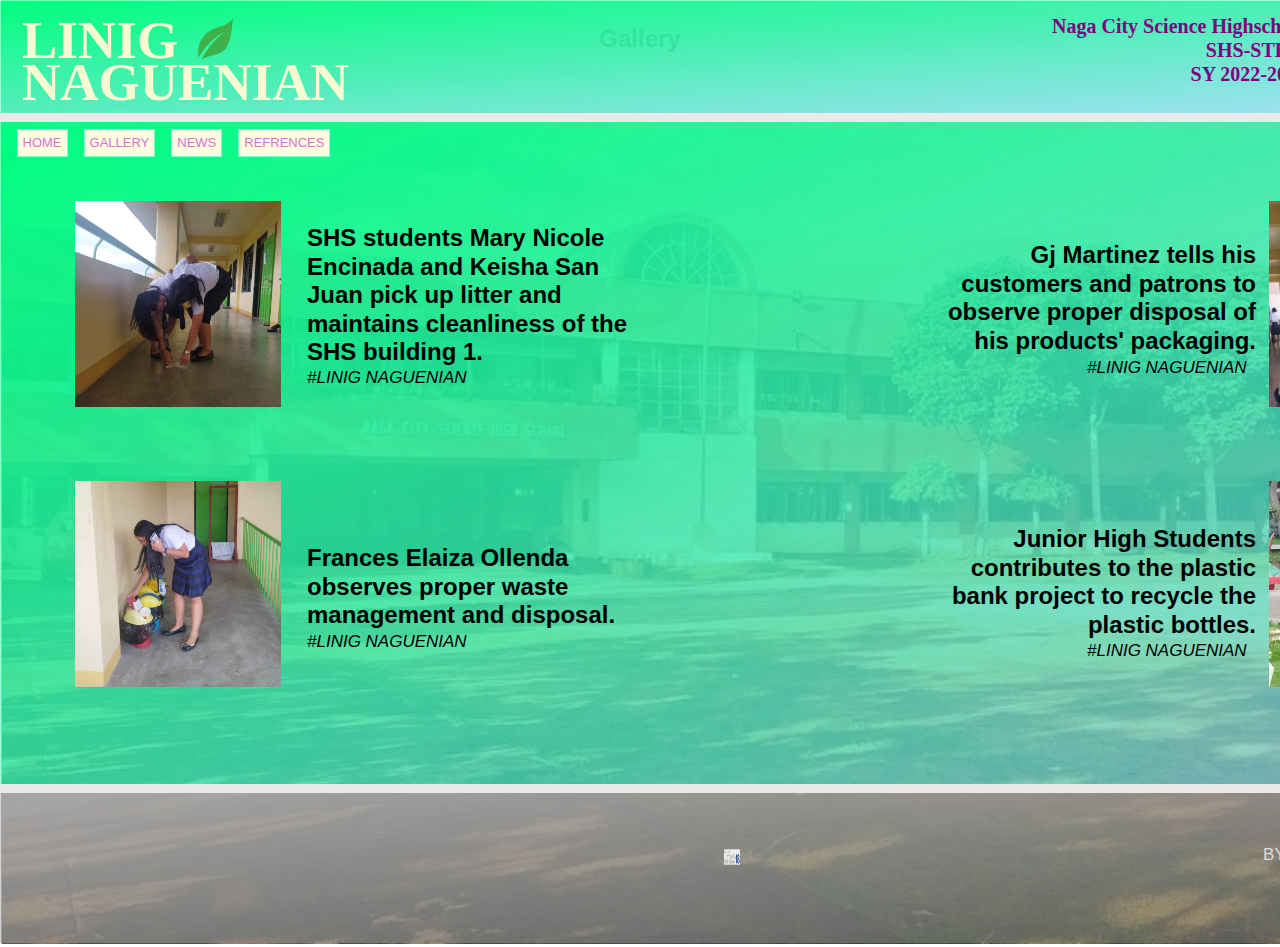
<file: gallery.html>
<!doctype html>
<html>
<head>
<meta charset="utf-8">
<title>LinigNaguenian/Gallery</title>
<meta name="generator" content="WYSIWYG Web Builder 18 Trial Version - https://www.wysiwygwebbuilder.com">
<meta name="viewport" content="width=device-width, initial-scale=1.0">
<link href="ETECHS.css" rel="stylesheet">
<link href="gallery.css" rel="stylesheet">
</head>
<body>
<a href="https://www.wysiwygwebbuilder.com" target="_blank"><img src="images/builtwithwwb18.png" alt="WYSIWYG Web Builder" style="position:absolute;left:724px;top:849px;margin: 0;border-width:0;z-index:250" width="16" height="16"></a>
<div id="wb_Image3" style="position:absolute;left:2px;top:114px;width:1575px;height:830px;z-index:2;">
<img src="images/NCSHS.jpg" id="Image3" alt="" width="1575" height="886"></div>
<div id="wb_Shape3" style="position:absolute;left:0px;top:785px;width:1577px;height:159px;z-index:3;">
<img src="images/img0004.png" id="Shape3" alt="" width="1577" height="159" style="width:1577px;height:159px;"></div>
<div id="wb_Shape2" style="position:absolute;left:0px;top:113px;width:1577px;height:679px;z-index:4;">
<img src="images/img0005.png" id="Shape2" alt="" width="1577" height="679" style="width:1577px;height:679px;"></div>
<div id="wb_Shape1" style="position:absolute;left:0px;top:0px;width:1577px;height:114px;z-index:5;">
<img src="images/img0006.png" id="Shape1" alt="" width="1577" height="114" style="width:1577px;height:114px;"></div>
<div id="wb_Text4" style="position:absolute;left:22px;top:19px;width:381px;height:84px;z-index:6;">
<span style="color:#FAFAD2;font-family:Impact;font-size:53px;line-height:42px;"><strong>LINIG <br>NAGUENIAN</strong></span></div>
<div id="wb_Image1" style="position:absolute;left:1316px;top:17px;width:81px;height:81px;z-index:7;">
<img src="images/image-removebg-preview (26).png" id="Image1" alt="" width="81" height="81"></div>
<div id="wb_Image2" style="position:absolute;left:1411px;top:16px;width:133px;height:83px;z-index:8;">
<img src="images/image-removebg-preview (25).png" id="Image2" alt="" width="133" height="83"></div>
<div id="wb_Text2" style="position:absolute;left:994px;top:15px;width:313px;height:81px;text-align:right;z-index:9;">
<span style="color:#800080;font-family:'Palatino Linotype';font-size:20px;"><strong>Naga City Science Highschool <br>SHS-STEM<br>SY 2022-2023</strong></span></div>
<div id="wb_CssMenu1" style="position:absolute;left:16px;top:129px;width:331px;height:48px;z-index:10;">
<ul id="CssMenu1" role="menubar" class="nav">
<li role="menuitem" class="nav-item firstmain"><a class="nav-link" href="./index.html" target="_self">HOME</a>
</li>
<li role="menuitem" class="nav-item"><a class="nav-link" href="./gallery.html" target="_self">GALLERY</a>
</li>
<li role="menuitem" class="nav-item"><a class="nav-link" href="./News.html" target="_self">NEWS</a>
</li>
<li role="menuitem" class="nav-item"><a class="nav-link" href="./references.html" target="_self">REFRENCES</a>
</li>
</ul>
</div>
<hr id="HorizontalLine1" style="position:absolute;left:0px;top:113px;width:1577px;z-index:11;">
<hr id="HorizontalLine2" style="position:absolute;left:0px;top:784px;width:1577px;z-index:12;">
<div id="wb_Image5" style="position:absolute;left:174px;top:6px;width:83px;height:67px;z-index:13;">
<img src="images/image-removebg-preview (28).png" id="Image5" alt="" width="83" height="66"></div>
<div id="wb_Image4" style="position:absolute;left:75px;top:201px;width:206px;height:206px;z-index:14;">
<img src="images/shspick.jpg" id="Image4" alt="" width="206" height="206"></div>
<div id="wb_Image6" style="position:absolute;left:75px;top:481px;width:206px;height:206px;z-index:15;">
<img src="images/shsjunk.jpg" id="Image6" alt="" width="206" height="194"></div>
<div id="wb_Image7" style="position:absolute;left:1269px;top:481px;width:206px;height:206px;z-index:16;">
<img src="images/jhsbag.jpg" id="Image7" alt="" width="206" height="206"></div>
<div id="wb_Image8" style="position:absolute;left:1269px;top:201px;width:206px;height:206px;z-index:17;">
<img src="images/shsseler.jpg" id="Image8" alt="" width="206" height="206"></div>
<div id="wb_Text1" style="position:absolute;left:307px;top:224px;width:335px;height:134px;z-index:18;">
<span style="color:#000000;font-family:Arial;font-size:24px;"><strong>SHS students Mary Nicole Encinada and Keisha San Juan pick up litter and maintains cleanliness of the SHS building 1.</strong></span></div>
<div id="wb_Text3" style="position:absolute;left:307px;top:368px;width:169px;height:19px;z-index:19;">
<span style="color:#000000;font-family:Arial;font-size:17px;"><em>#LINIG NAGUENIAN</em></span></div>
<div id="wb_Text5" style="position:absolute;left:307px;top:544px;width:335px;height:81px;z-index:20;">
<span style="color:#000000;font-family:Arial;font-size:24px;"><strong>Frances Elaiza Ollenda observes proper waste management and disposal.</strong></span></div>
<div id="wb_Text6" style="position:absolute;left:307px;top:632px;width:169px;height:19px;z-index:21;">
<span style="color:#000000;font-family:Arial;font-size:17px;"><em>#LINIG NAGUENIAN</em></span></div>
<div id="wb_Text7" style="position:absolute;left:921px;top:241px;width:335px;height:107px;text-align:right;z-index:22;">
<span style="color:#000000;font-family:Arial;font-size:24px;"><strong>Gj Martinez tells his customers and patrons to observe proper disposal of his products' packaging.</strong></span></div>
<div id="wb_Text8" style="position:absolute;left:1087px;top:358px;width:169px;height:19px;z-index:23;">
<span style="color:#000000;font-family:Arial;font-size:17px;"><em>#LINIG NAGUENIAN</em></span></div>
<div id="wb_Text9" style="position:absolute;left:921px;top:525px;width:335px;height:107px;text-align:right;z-index:24;">
<span style="color:#000000;font-family:Arial;font-size:24px;"><strong>Junior High Students contributes to the plastic bank project to recycle the plastic bottles.</strong></span></div>
<div id="wb_Text10" style="position:absolute;left:1087px;top:641px;width:169px;height:19px;z-index:25;">
<span style="color:#000000;font-family:Arial;font-size:17px;"><em>#LINIG NAGUENIAN</em></span></div>
<div id="wb_Text12" style="position:absolute;left:1263px;top:845px;width:281px;height:39px;z-index:26;">
<span style="color:#DCDCDC;font-family:Arial;font-size:17px;letter-spacing:0.07px;">BY: JOAQUIN VITO C. REYES &amp;<br>&nbsp;&nbsp; &nbsp;&nbsp;&nbsp; IVAN MATHEW C, ESCLANDA</span></div>
<div id="wb_galleryPhotoGrid">
<div id="galleryPhotoGrid">
<div class="row">
<div class="col-1">
<div id="wb_Heading1" style="display:inline-block;width:100%;z-index:0;">
<h1 id="Heading1">Gallery</h1>
</div>
</div>
</div>
</div>
</div>
</body>
</html>
</file>
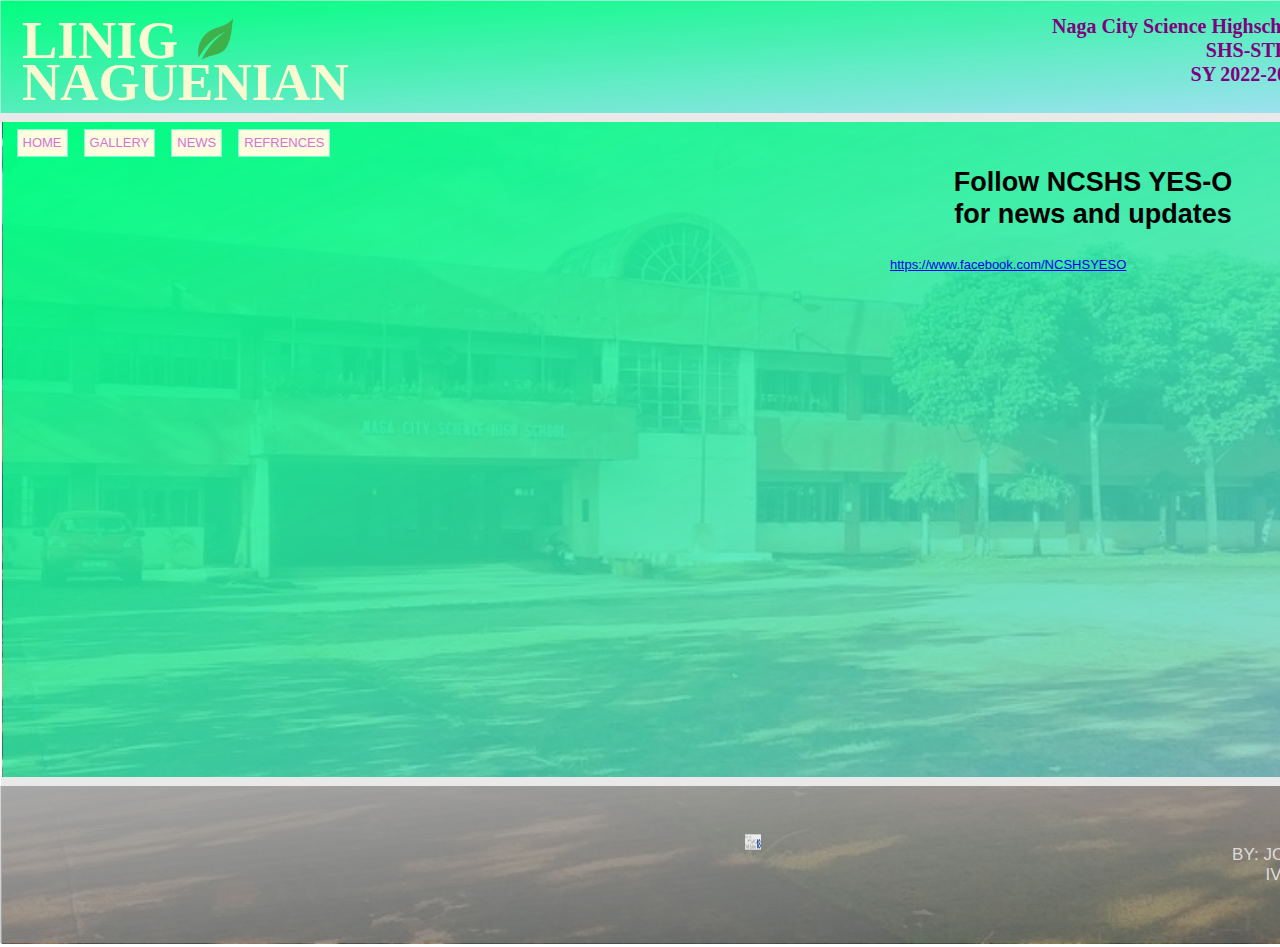
<file: News.html>
<!doctype html>
<html>
<head>
<meta charset="utf-8">
<title>LinigNaguenian/News</title>
<meta name="generator" content="WYSIWYG Web Builder 18 Trial Version - https://www.wysiwygwebbuilder.com">
<link href="ETECHS.css" rel="stylesheet">
<link href="News.css" rel="stylesheet">
</head>
<body>
<a href="https://www.wysiwygwebbuilder.com" target="_blank"><img src="images/builtwithwwb18.png" alt="WYSIWYG Web Builder" style="position:absolute;left:745px;top:834px;margin: 0;border-width:0;z-index:250" width="16" height="16"></a>
<div id="wb_Image3" style="position:absolute;left:2px;top:114px;width:1575px;height:830px;z-index:1;">
<img src="images/NCSHS.jpg" id="Image3" alt="" width="1575" height="886"></div>
<div id="wb_Shape3" style="position:absolute;left:0px;top:785px;width:1577px;height:159px;z-index:2;">
<img src="images/img0007.png" id="Shape3" alt="" width="1577" height="159" style="width:1577px;height:159px;"></div>
<div id="wb_Shape2" style="position:absolute;left:2px;top:113px;width:1575px;height:672px;z-index:3;">
<img src="images/img0008.png" id="Shape2" alt="" width="1575" height="672" style="width:1575px;height:672px;"></div>
<div id="wb_Shape1" style="position:absolute;left:0px;top:0px;width:1577px;height:114px;z-index:4;">
<img src="images/img0009.png" id="Shape1" alt="" width="1577" height="114" style="width:1577px;height:114px;"></div>
<div id="wb_Text4" style="position:absolute;left:22px;top:19px;width:381px;height:84px;z-index:5;">
<span style="color:#FAFAD2;font-family:Impact;font-size:53px;line-height:42px;"><strong>LINIG <br>NAGUENIAN</strong></span></div>
<div id="wb_Image1" style="position:absolute;left:1316px;top:17px;width:81px;height:81px;z-index:6;">
<img src="images/image-removebg-preview (26).png" id="Image1" alt="" width="81" height="81"></div>
<div id="wb_Image2" style="position:absolute;left:1411px;top:16px;width:133px;height:83px;z-index:7;">
<img src="images/image-removebg-preview (25).png" id="Image2" alt="" width="133" height="83"></div>
<div id="wb_Text2" style="position:absolute;left:994px;top:15px;width:313px;height:81px;text-align:right;z-index:8;">
<span style="color:#800080;font-family:'Palatino Linotype';font-size:20px;"><strong>Naga City Science Highschool <br>SHS-STEM<br>SY 2022-2023</strong></span></div>
<div id="wb_CssMenu1" style="position:absolute;left:16px;top:129px;width:331px;height:48px;z-index:9;">
<ul id="CssMenu1" role="menubar" class="nav">
<li role="menuitem" class="nav-item firstmain"><a class="nav-link" href="./index.html" target="_self">HOME</a>
</li>
<li role="menuitem" class="nav-item"><a class="nav-link" href="./gallery.html" target="_self">GALLERY</a>
</li>
<li role="menuitem" class="nav-item"><a class="nav-link" href="./News.html" target="_self">NEWS</a>
</li>
<li role="menuitem" class="nav-item"><a class="nav-link" href="./references.html" target="_self">REFRENCES</a>
</li>
</ul>
</div>
<hr id="HorizontalLine1" style="position:absolute;left:0px;top:113px;width:1577px;z-index:10;">
<hr id="HorizontalLine2" style="position:absolute;left:1px;top:777px;width:1577px;z-index:11;">
<div id="wb_Image5" style="position:absolute;left:174px;top:6px;width:83px;height:67px;z-index:12;">
<img src="images/image-removebg-preview (28).png" id="Image5" alt="" width="83" height="66"></div>
<div id="wb_Text12" style="position:absolute;left:1232px;top:845px;width:281px;height:39px;z-index:13;">
<span style="color:#DCDCDC;font-family:Arial;font-size:17px;letter-spacing:0.07px;">BY: JOAQUIN VITO C. REYES &amp;<br>&nbsp;&nbsp; &nbsp;&nbsp;&nbsp; IVAN MATHEW C, ESCLANDA</span></div>
<div id="wb_JavaScript1" style="position:absolute;left:257px;top:244px;width:546px;height:319px;z-index:14;">
<div id="fb-root"></div>
<script>(function(d, s, id) {
  var js, fjs = d.getElementsByTagName(s)[0];
  if (d.getElementById(id)) return;
  js = d.createElement(s); js.id = id;
  js.src = "https://connect.facebook.net/en_US/sdk.js#xfbml=1&version=v2.5";
  fjs.parentNode.insertBefore(js, fjs);
}(document, 'script', 'facebook-jssdk'));</script>
<div class="fb-post" data-href="https://www.facebook.com/Naguenian/photos/a.1473542486080000/4958022907631923/" data-show-text="false" data-width="546"></div></div>
<div id="wb_JavaScript2" style="position:absolute;left:850px;top:244px;width:486px;height:435px;z-index:15;">
<div id="fb-root"></div>
<script>(function(d, s, id) {
  var js, fjs = d.getElementsByTagName(s)[0];
  if (d.getElementById(id)) return;
  js = d.createElement(s); js.id = id;
  js.src = "https://connect.facebook.net/en_US/sdk.js#xfbml=1&version=v2.5";
  fjs.parentNode.insertBefore(js, fjs);
}(document, 'script', 'facebook-jssdk'));</script>
<div class="fb-page" data-href="https://www.facebook.com/NCSHSYESO" data-width="486" data-height="435" data-small-header="true" data-adapt-container-width="true" data-hide-cover="false" data-show-facepile="true" data-show-posts="true" data-adapt-container-width="%adapt_container_width%"><div class="fb-xfbml-parse-ignore"><blockquote cite="https://www.facebook.com/NCSHSYESO"><a href="https://www.facebook.com/NCSHSYESO">https://www.facebook.com/NCSHSYESO</a></blockquote></div></div></div>
<div id="wb_Text1" style="position:absolute;left:933px;top:166px;width:320px;height:60px;text-align:center;z-index:16;">
<span style="color:#000000;font-family:Arial;font-size:27px;"><strong>Follow NCSHS YES-O for news and updates</strong></span></div>
</body>
</html>
</file>
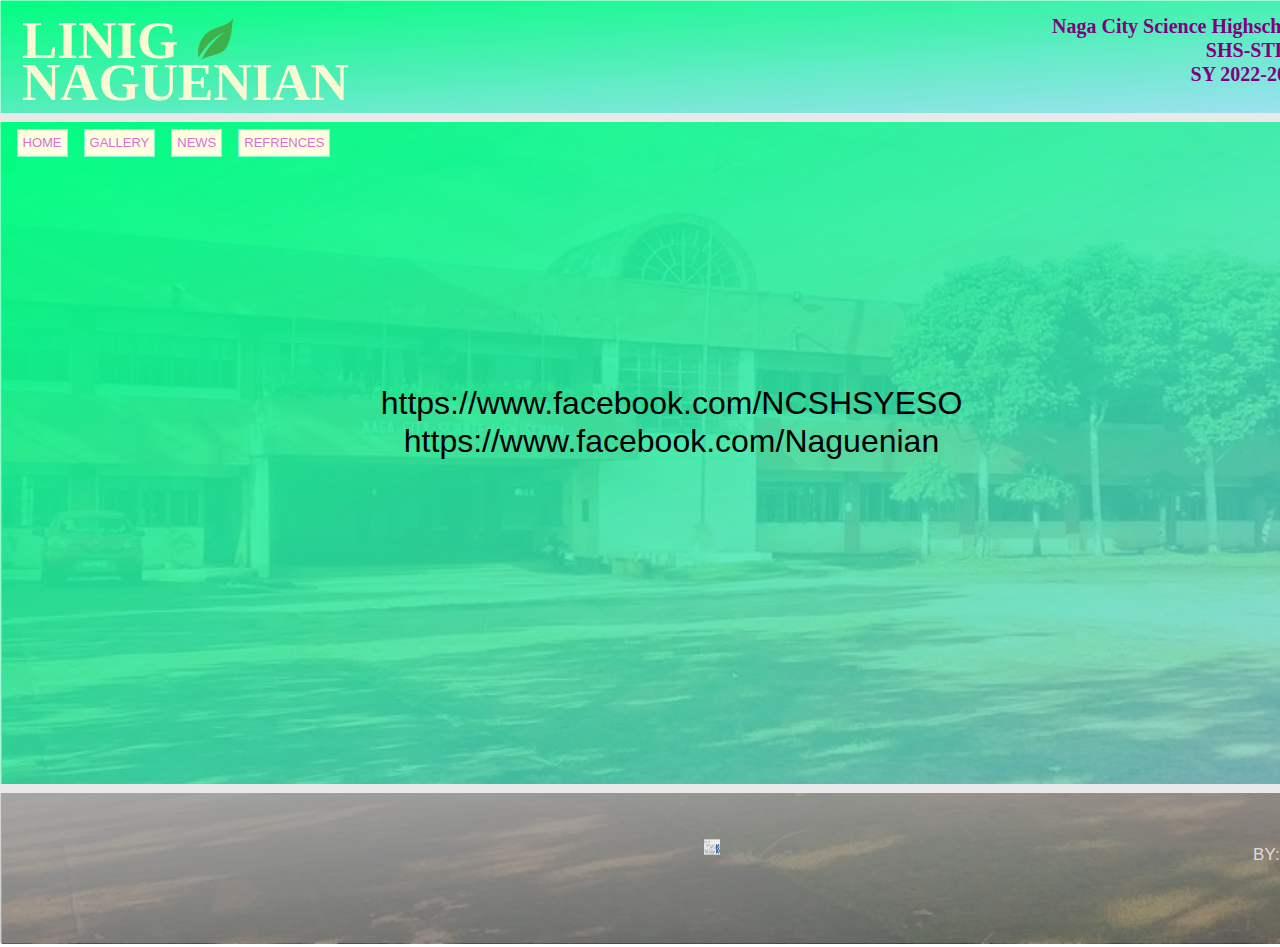
<file: references.html>
<!doctype html>
<html>
<head>
<meta charset="utf-8">
<title>LinigNaguenian/References</title>
<meta name="generator" content="WYSIWYG Web Builder 18 Trial Version - https://www.wysiwygwebbuilder.com">
<link href="ETECHS.css" rel="stylesheet">
<link href="references.css" rel="stylesheet">
</head>
<body>
<a href="https://www.wysiwygwebbuilder.com" target="_blank"><img src="images/builtwithwwb18.png" alt="WYSIWYG Web Builder" style="position:absolute;left:704px;top:839px;margin: 0;border-width:0;z-index:250" width="16" height="16"></a>
<div id="wb_Image3" style="position:absolute;left:2px;top:114px;width:1575px;height:830px;z-index:1;">
<img src="images/NCSHS.jpg" id="Image3" alt="" width="1575" height="886"></div>
<div id="wb_Shape3" style="position:absolute;left:0px;top:785px;width:1577px;height:159px;z-index:2;">
<img src="images/img0010.png" id="Shape3" alt="" width="1577" height="159" style="width:1577px;height:159px;"></div>
<div id="wb_Shape2" style="position:absolute;left:0px;top:114px;width:1577px;height:679px;z-index:3;">
<img src="images/img0011.png" id="Shape2" alt="" width="1577" height="679" style="width:1577px;height:679px;"></div>
<div id="wb_Shape1" style="position:absolute;left:0px;top:0px;width:1577px;height:114px;z-index:4;">
<img src="images/img0012.png" id="Shape1" alt="" width="1577" height="114" style="width:1577px;height:114px;"></div>
<div id="wb_Text4" style="position:absolute;left:22px;top:19px;width:381px;height:84px;z-index:5;">
<span style="color:#FAFAD2;font-family:Impact;font-size:53px;line-height:42px;"><strong>LINIG <br>NAGUENIAN</strong></span></div>
<div id="wb_Image1" style="position:absolute;left:1316px;top:17px;width:81px;height:81px;z-index:6;">
<img src="images/image-removebg-preview (26).png" id="Image1" alt="" width="81" height="81"></div>
<div id="wb_Image2" style="position:absolute;left:1411px;top:16px;width:133px;height:83px;z-index:7;">
<img src="images/image-removebg-preview (25).png" id="Image2" alt="" width="133" height="83"></div>
<div id="wb_Text2" style="position:absolute;left:994px;top:15px;width:313px;height:81px;text-align:right;z-index:8;">
<span style="color:#800080;font-family:'Palatino Linotype';font-size:20px;"><strong>Naga City Science Highschool <br>SHS-STEM<br>SY 2022-2023</strong></span></div>
<div id="wb_CssMenu1" style="position:absolute;left:16px;top:129px;width:331px;height:48px;z-index:9;">
<ul id="CssMenu1" role="menubar" class="nav">
<li role="menuitem" class="nav-item firstmain"><a class="nav-link" href="./index.html" target="_self">HOME</a>
</li>
<li role="menuitem" class="nav-item"><a class="nav-link" href="./gallery.html" target="_self">GALLERY</a>
</li>
<li role="menuitem" class="nav-item"><a class="nav-link" href="./News.html" target="_self">NEWS</a>
</li>
<li role="menuitem" class="nav-item"><a class="nav-link" href="./references.html" target="_self">REFRENCES</a>
</li>
</ul>
</div>
<hr id="HorizontalLine1" style="position:absolute;left:0px;top:113px;width:1577px;z-index:10;">
<hr id="HorizontalLine2" style="position:absolute;left:0px;top:784px;width:1577px;z-index:11;">
<div id="wb_Image5" style="position:absolute;left:174px;top:6px;width:83px;height:67px;z-index:12;">
<img src="images/image-removebg-preview (28).png" id="Image5" alt="" width="83" height="66"></div>
<div id="wb_Text12" style="position:absolute;left:1253px;top:845px;width:281px;height:39px;z-index:13;">
<span style="color:#DCDCDC;font-family:Arial;font-size:17px;letter-spacing:0.07px;">BY: JOAQUIN VITO C. REYES &amp;<br>&nbsp;&nbsp; &nbsp;&nbsp;&nbsp; IVAN MATHEW C, ESCLANDA</span></div>
<div id="wb_Text1" style="position:absolute;left:78px;top:384px;width:1187px;height:72px;text-align:center;z-index:14;">
<span style="color:#000000;font-family:Arial;font-size:32px;">https://www.facebook.com/NCSHSYESO<br>https://www.facebook.com/Naguenian</span></div>
</body>
</html>
</file>
<file: gallery.css>
body
{
   background-color: #FFFFFF;
   color: #000000;
   font-family: Arial;
   font-weight: normal;
   font-size: 13px;
   line-height: 1.1875;
   margin: 0;
   padding: 0;
}
#wb_Image3
{
   vertical-align: top;
}
#Image3
{
   border: 0px solid #000000;
   border-radius: 0px;
   padding: 0;
   margin: 0;
   left: 0;
   top: 0;
   width: 100%;
   height: 100%;
}
#Shape3
{
   border-width: 0;
   vertical-align: top;
}
#Shape2
{
   border-width: 0;
   vertical-align: top;
}
#Shape1
{
   border-width: 0;
   vertical-align: top;
}
#wb_Text4 
{
   background-color: transparent;
   background-image: none;
   border: 0px solid #000000;
   border-radius: 0px;
   padding: 0;
   margin: 0;
   text-align: left;
}
#wb_Text4 div
{
   text-align: left;
}
#wb_Image1
{
   vertical-align: top;
}
#Image1
{
   border: 0px solid #000000;
   border-radius: 0px;
   padding: 0;
   margin: 0;
   left: 0;
   top: 0;
   width: 100%;
   height: 100%;
}
#wb_Image2
{
   vertical-align: top;
}
#Image2
{
   border: 0px solid #000000;
   border-radius: 0px;
   padding: 0;
   margin: 0;
   left: 0;
   top: 0;
   width: 100%;
   height: 100%;
}
#wb_Text2 
{
   background-color: transparent;
   background-image: none;
   border: 0px solid #000000;
   border-radius: 0px;
   padding: 0;
   margin: 0;
   text-align: right;
}
#wb_Text2 div
{
   text-align: right;
}
#wb_CssMenu1
{
   border: 0px solid #C0C0C0;
   border-radius: 0px;
   background-color: transparent;
   margin: 0;
   text-align: center;
}
#wb_CssMenu1 ul
{
   list-style-type: none;
   margin: 0;
   padding: 0;
   position: relative;
   display: inline-block;
}
#wb_CssMenu1 li
{
   float: left;
   margin: 0;
   padding: 0px 16px 0px 0px;
}
#wb_CssMenu1 a
{
   display: block;
   float: left;
   color: #DA70D6;
   border: 1px solid #7FFFD4;
   border-radius: 0px;
   background-color: #FFFFE0;
   background-image: none;
   font-family: Arial;
   font-weight: normal;
   font-size: 13px;
   font-style: normal;
   text-decoration: none;
   height: 26px;
   line-height: 26px;
   padding: 0px 5px 0px 5px;
   vertical-align: middle;
   text-align: center;
}
#wb_CssMenu1 li:hover a, #wb_CssMenu1 a:hover
{
   color: #DA70D6;
   border: 1px solid #2E6DA4;
   background-color: #FFFFE0;
   background-image: none;
}
#wb_CssMenu1 li.firstmain
{
   padding-left: 0px;
}
#wb_CssMenu1 li.lastmain
{
   padding-right: 0px;
}
#wb_CssMenu1 br
{
   clear: both;
   font-size: 1px;
   height: 0;
   line-height: 0;
}
#HorizontalLine1
{
   border-color: #E9E9E9;
   border-style: solid;
   border-bottom-width: 9px;
   border-top: 0;
   border-left: 0;
   border-right: 0;
   height: 0 !important;
   line-height: 0 !important;
   margin: 0;
   padding: 0;
}
#HorizontalLine2
{
   border-color: #E9E9E9;
   border-style: solid;
   border-bottom-width: 9px;
   border-top: 0;
   border-left: 0;
   border-right: 0;
   height: 0 !important;
   line-height: 0 !important;
   margin: 0;
   padding: 0;
}
#wb_Image5
{
   vertical-align: top;
}
#Image5
{
   border: 0px solid #000000;
   border-radius: 0px;
   padding: 0;
   margin: 0;
   left: 0;
   top: 0;
   width: 100%;
   height: 100%;
}
#wb_Image4
{
   vertical-align: top;
}
#Image4
{
   border: 0px solid #000000;
   border-radius: 0px;
   padding: 0;
   margin: 0;
   left: 0;
   top: 0;
   width: 100%;
   height: 100%;
}
#wb_Image6
{
   vertical-align: top;
}
#Image6
{
   border: 0px solid #000000;
   border-radius: 0px;
   padding: 0;
   margin: 0;
   left: 0;
   top: 0;
   width: 100%;
   height: 100%;
}
#wb_Image7
{
   vertical-align: top;
}
#Image7
{
   border: 0px solid #000000;
   border-radius: 0px;
   padding: 0;
   margin: 0;
   left: 0;
   top: 0;
   width: 100%;
   height: 100%;
}
#wb_Image8
{
   vertical-align: top;
}
#Image8
{
   border: 0px solid #000000;
   border-radius: 0px;
   padding: 0;
   margin: 0;
   left: 0;
   top: 0;
   width: 100%;
   height: 100%;
}
#wb_Text1 
{
   background-color: transparent;
   background-image: none;
   border: 0px solid #000000;
   border-radius: 0px;
   padding: 0;
   margin: 0;
   text-align: left;
}
#wb_Text1 div
{
   text-align: left;
}
#wb_Text3 
{
   background-color: transparent;
   background-image: none;
   border: 0px solid #000000;
   border-radius: 0px;
   padding: 0;
   margin: 0;
   text-align: left;
}
#wb_Text3 div
{
   text-align: left;
}
#wb_Text5 
{
   background-color: transparent;
   background-image: none;
   border: 0px solid #000000;
   border-radius: 0px;
   padding: 0;
   margin: 0;
   text-align: left;
}
#wb_Text5 div
{
   text-align: left;
}
#wb_Text6 
{
   background-color: transparent;
   background-image: none;
   border: 0px solid #000000;
   border-radius: 0px;
   padding: 0;
   margin: 0;
   text-align: left;
}
#wb_Text6 div
{
   text-align: left;
}
#wb_Text7 
{
   background-color: transparent;
   background-image: none;
   border: 0px solid #000000;
   border-radius: 0px;
   padding: 0;
   margin: 0;
   text-align: right;
}
#wb_Text7 div
{
   text-align: right;
}
#wb_Text8 
{
   background-color: transparent;
   background-image: none;
   border: 0px solid #000000;
   border-radius: 0px;
   padding: 0;
   margin: 0;
   text-align: left;
}
#wb_Text8 div
{
   text-align: left;
}
#wb_Text9 
{
   background-color: transparent;
   background-image: none;
   border: 0px solid #000000;
   border-radius: 0px;
   padding: 0;
   margin: 0;
   text-align: right;
}
#wb_Text9 div
{
   text-align: right;
}
#wb_Text10 
{
   background-color: transparent;
   background-image: none;
   border: 0px solid #000000;
   border-radius: 0px;
   padding: 0;
   margin: 0;
   text-align: left;
}
#wb_Text10 div
{
   text-align: left;
}
#wb_Text12 
{
   background-color: transparent;
   background-image: none;
   border: 0px solid #000000;
   border-radius: 0px;
   padding: 0;
   margin: 0;
   text-align: left;
}
#wb_Text12 div
{
   text-align: left;
}
#wb_galleryPhotoGrid
{
   clear: both;
   position: relative;
   table-layout: fixed;
   display: table;
   text-align: center;
   width: 100%;
   background-color: transparent;
   background-image: none;
   border: 0px solid #CCCCCC;
   border-radius: 0px;
   box-sizing: border-box;
   margin: 0;
}
#galleryPhotoGrid
{
   box-sizing: border-box;
   padding: 25px 15px 25px 15px;
   margin-right: auto;
   margin-left: auto;
   max-width: 1140px;
}
#galleryPhotoGrid > .row
{
   margin-right: -15px;
   margin-left: -15px;
}
#galleryPhotoGrid > .row > .col-1
{
   box-sizing: border-box;
   font-size: 0;
   min-height: 1px;
   padding-right: 15px;
   padding-left: 15px;
   position: relative;
}
#galleryPhotoGrid > .row > .col-1
{
   float: left;
}
#galleryPhotoGrid > .row > .col-1
{
   background-color: transparent;
   background-image: none;
   border: 0px solid #FFFFFF;
   border-radius: 0px;
   width: 100%;
   text-align: center;
}
#galleryPhotoGrid:before,
#galleryPhotoGrid:after,
#galleryPhotoGrid .row:before,
#galleryPhotoGrid .row:after
{
   display: table;
   content: " ";
}
#galleryPhotoGrid:after,
#galleryPhotoGrid .row:after
{
   clear: both;
}
@media (max-width: 480px)
{
#galleryPhotoGrid > .row > .col-1
{
   float: none;
   width: 100% !important;
}
}
#wb_Heading1
{
   background-color: transparent;
   background-image: none;
   border: 0px solid #000000;
   border-radius: 0px;
   box-sizing: border-box;
   vertical-align: top;
   margin: 0;
   padding: 0 0 20px 0;
   text-align: center;
}
#Heading1
{
   color: #888888;
   font-family: Arial;
   font-weight: bold;
   font-style: normal;
   font-size: 24px;
   margin: 0;
   text-align: center;
}
</file>
<file: News.css>
body
{
   background-color: #FFFFFF;
   color: #000000;
   font-family: Arial;
   font-weight: normal;
   font-size: 13px;
   line-height: 1.1875;
   margin: 0;
   padding: 0;
}
#wb_Image3
{
   vertical-align: top;
}
#Image3
{
   border: 0px solid #000000;
   border-radius: 0px;
   padding: 0;
   margin: 0;
   left: 0;
   top: 0;
   width: 100%;
   height: 100%;
}
#Shape3
{
   border-width: 0;
   vertical-align: top;
}
#Shape2
{
   border-width: 0;
   vertical-align: top;
}
#Shape1
{
   border-width: 0;
   vertical-align: top;
}
#wb_Text4 
{
   background-color: transparent;
   background-image: none;
   border: 0px solid #000000;
   border-radius: 0px;
   padding: 0;
   margin: 0;
   text-align: left;
}
#wb_Text4 div
{
   text-align: left;
}
#wb_Image1
{
   vertical-align: top;
}
#Image1
{
   border: 0px solid #000000;
   border-radius: 0px;
   padding: 0;
   margin: 0;
   left: 0;
   top: 0;
   width: 100%;
   height: 100%;
}
#wb_Image2
{
   vertical-align: top;
}
#Image2
{
   border: 0px solid #000000;
   border-radius: 0px;
   padding: 0;
   margin: 0;
   left: 0;
   top: 0;
   width: 100%;
   height: 100%;
}
#wb_Text2 
{
   background-color: transparent;
   background-image: none;
   border: 0px solid #000000;
   border-radius: 0px;
   padding: 0;
   margin: 0;
   text-align: right;
}
#wb_Text2 div
{
   text-align: right;
}
#wb_CssMenu1
{
   border: 0px solid #C0C0C0;
   border-radius: 0px;
   background-color: transparent;
   margin: 0;
   text-align: center;
}
#wb_CssMenu1 ul
{
   list-style-type: none;
   margin: 0;
   padding: 0;
   position: relative;
   display: inline-block;
}
#wb_CssMenu1 li
{
   float: left;
   margin: 0;
   padding: 0px 16px 0px 0px;
}
#wb_CssMenu1 a
{
   display: block;
   float: left;
   color: #DA70D6;
   border: 1px solid #7FFFD4;
   border-radius: 0px;
   background-color: #FFFFE0;
   background-image: none;
   font-family: Arial;
   font-weight: normal;
   font-size: 13px;
   font-style: normal;
   text-decoration: none;
   height: 26px;
   line-height: 26px;
   padding: 0px 5px 0px 5px;
   vertical-align: middle;
   text-align: center;
}
#wb_CssMenu1 li:hover a, #wb_CssMenu1 a:hover
{
   color: #DA70D6;
   border: 1px solid #2E6DA4;
   background-color: #FFFFE0;
   background-image: none;
}
#wb_CssMenu1 li.firstmain
{
   padding-left: 0px;
}
#wb_CssMenu1 li.lastmain
{
   padding-right: 0px;
}
#wb_CssMenu1 br
{
   clear: both;
   font-size: 1px;
   height: 0;
   line-height: 0;
}
#HorizontalLine1
{
   border-color: #E9E9E9;
   border-style: solid;
   border-bottom-width: 9px;
   border-top: 0;
   border-left: 0;
   border-right: 0;
   height: 0 !important;
   line-height: 0 !important;
   margin: 0;
   padding: 0;
}
#HorizontalLine2
{
   border-color: #E9E9E9;
   border-style: solid;
   border-bottom-width: 9px;
   border-top: 0;
   border-left: 0;
   border-right: 0;
   height: 0 !important;
   line-height: 0 !important;
   margin: 0;
   padding: 0;
}
#wb_Image5
{
   vertical-align: top;
}
#Image5
{
   border: 0px solid #000000;
   border-radius: 0px;
   padding: 0;
   margin: 0;
   left: 0;
   top: 0;
   width: 100%;
   height: 100%;
}
#wb_Text12 
{
   background-color: transparent;
   background-image: none;
   border: 0px solid #000000;
   border-radius: 0px;
   padding: 0;
   margin: 0;
   text-align: left;
}
#wb_Text12 div
{
   text-align: left;
}
#wb_Text1 
{
   background-color: transparent;
   background-image: none;
   border: 0px solid #000000;
   border-radius: 0px;
   padding: 0;
   margin: 0;
   text-align: center;
}
#wb_Text1 div
{
   text-align: center;
}
</file>
<file: references.css>
body
{
   background-color: #FFFFFF;
   color: #000000;
   font-family: Arial;
   font-weight: normal;
   font-size: 13px;
   line-height: 1.1875;
   margin: 0;
   padding: 0;
}
#wb_Image3
{
   vertical-align: top;
}
#Image3
{
   border: 0px solid #000000;
   border-radius: 0px;
   padding: 0;
   margin: 0;
   left: 0;
   top: 0;
   width: 100%;
   height: 100%;
}
#Shape3
{
   border-width: 0;
   vertical-align: top;
}
#Shape2
{
   border-width: 0;
   vertical-align: top;
}
#Shape1
{
   border-width: 0;
   vertical-align: top;
}
#wb_Text4 
{
   background-color: transparent;
   background-image: none;
   border: 0px solid #000000;
   border-radius: 0px;
   padding: 0;
   margin: 0;
   text-align: left;
}
#wb_Text4 div
{
   text-align: left;
}
#wb_Image1
{
   vertical-align: top;
}
#Image1
{
   border: 0px solid #000000;
   border-radius: 0px;
   padding: 0;
   margin: 0;
   left: 0;
   top: 0;
   width: 100%;
   height: 100%;
}
#wb_Image2
{
   vertical-align: top;
}
#Image2
{
   border: 0px solid #000000;
   border-radius: 0px;
   padding: 0;
   margin: 0;
   left: 0;
   top: 0;
   width: 100%;
   height: 100%;
}
#wb_Text2 
{
   background-color: transparent;
   background-image: none;
   border: 0px solid #000000;
   border-radius: 0px;
   padding: 0;
   margin: 0;
   text-align: right;
}
#wb_Text2 div
{
   text-align: right;
}
#wb_CssMenu1
{
   border: 0px solid #C0C0C0;
   border-radius: 0px;
   background-color: transparent;
   margin: 0;
   text-align: center;
}
#wb_CssMenu1 ul
{
   list-style-type: none;
   margin: 0;
   padding: 0;
   position: relative;
   display: inline-block;
}
#wb_CssMenu1 li
{
   float: left;
   margin: 0;
   padding: 0px 16px 0px 0px;
}
#wb_CssMenu1 a
{
   display: block;
   float: left;
   color: #DA70D6;
   border: 1px solid #7FFFD4;
   border-radius: 0px;
   background-color: #FFFFE0;
   background-image: none;
   font-family: Arial;
   font-weight: normal;
   font-size: 13px;
   font-style: normal;
   text-decoration: none;
   height: 26px;
   line-height: 26px;
   padding: 0px 5px 0px 5px;
   vertical-align: middle;
   text-align: center;
}
#wb_CssMenu1 li:hover a, #wb_CssMenu1 a:hover
{
   color: #DA70D6;
   border: 1px solid #2E6DA4;
   background-color: #FFFFE0;
   background-image: none;
}
#wb_CssMenu1 li.firstmain
{
   padding-left: 0px;
}
#wb_CssMenu1 li.lastmain
{
   padding-right: 0px;
}
#wb_CssMenu1 br
{
   clear: both;
   font-size: 1px;
   height: 0;
   line-height: 0;
}
#HorizontalLine1
{
   border-color: #E9E9E9;
   border-style: solid;
   border-bottom-width: 9px;
   border-top: 0;
   border-left: 0;
   border-right: 0;
   height: 0 !important;
   line-height: 0 !important;
   margin: 0;
   padding: 0;
}
#HorizontalLine2
{
   border-color: #E9E9E9;
   border-style: solid;
   border-bottom-width: 9px;
   border-top: 0;
   border-left: 0;
   border-right: 0;
   height: 0 !important;
   line-height: 0 !important;
   margin: 0;
   padding: 0;
}
#wb_Image5
{
   vertical-align: top;
}
#Image5
{
   border: 0px solid #000000;
   border-radius: 0px;
   padding: 0;
   margin: 0;
   left: 0;
   top: 0;
   width: 100%;
   height: 100%;
}
#wb_Text12 
{
   background-color: transparent;
   background-image: none;
   border: 0px solid #000000;
   border-radius: 0px;
   padding: 0;
   margin: 0;
   text-align: left;
}
#wb_Text12 div
{
   text-align: left;
}
#wb_Text1 
{
   background-color: transparent;
   background-image: none;
   border: 0px solid #000000;
   border-radius: 0px;
   padding: 0;
   margin: 0;
   text-align: center;
}
#wb_Text1 div
{
   text-align: center;
}
</file>
<file: ETECHS.css>
@keyframes animate-fade-in
{
   0% { opacity: 0;  }
   100% { opacity: 1;  }
}
@keyframes animate-fade-in-down
{
   0% { transform: translate(0px,-100px) rotate(0deg) ; opacity: 0;  }
   100% { transform: translate(0px,0px) rotate(0deg) ; opacity: 1;  }
}
h1, .h1
{
   font-family: Arial;
   font-weight: bold;
   font-size: 32px;
   text-decoration: none;
   color: #000000;
   --color: #000000;
   background-color: transparent;
   margin: 0 0 0 0;
   padding: 0 0 0 0;
   display: inline-block;
}
h2, .h2
{
   font-family: Arial;
   font-weight: bold;
   font-size: 27px;
   text-decoration: none;
   color: #000000;
   --color: #000000;
   background-color: transparent;
   margin: 0 0 0 0;
   padding: 0 0 0 0;
   display: inline-block;
}
h3, .h3
{
   font-family: Arial;
   font-weight: bold;
   font-size: 24px;
   text-decoration: none;
   color: #000000;
   --color: #000000;
   background-color: transparent;
   margin: 0 0 0 0;
   padding: 0 0 0 0;
   display: inline-block;
}
h4, .h4
{
   font-family: Arial;
   font-weight: bold;
   font-size: 21px;
   font-style: italic;
   text-decoration: none;
   color: #000000;
   --color: #000000;
   background-color: transparent;
   margin: 0 0 0 0;
   padding: 0 0 0 0;
   display: inline-block;
}
h5, .h5
{
   font-family: Arial;
   font-weight: bold;
   font-size: 19px;
   text-decoration: none;
   color: #000000;
   --color: #000000;
   background-color: transparent;
   margin: 0 0 0 0;
   padding: 0 0 0 0;
   display: inline-block;
}
h6, .h6
{
   font-family: Arial;
   font-weight: bold;
   font-size: 16px;
   text-decoration: none;
   color: #000000;
   --color: #000000;
   background-color: transparent;
   margin: 0 0 0 0;
   padding: 0 0 0 0;
   display: inline-block;
}
.CustomStyle
{
   font-family: "Courier New";
   font-weight: bold;
   font-size: 16px;
   text-decoration: none;
   color: #2E74B5;
   --color: #2E74B5;
   background-color: transparent;
}
</file>
